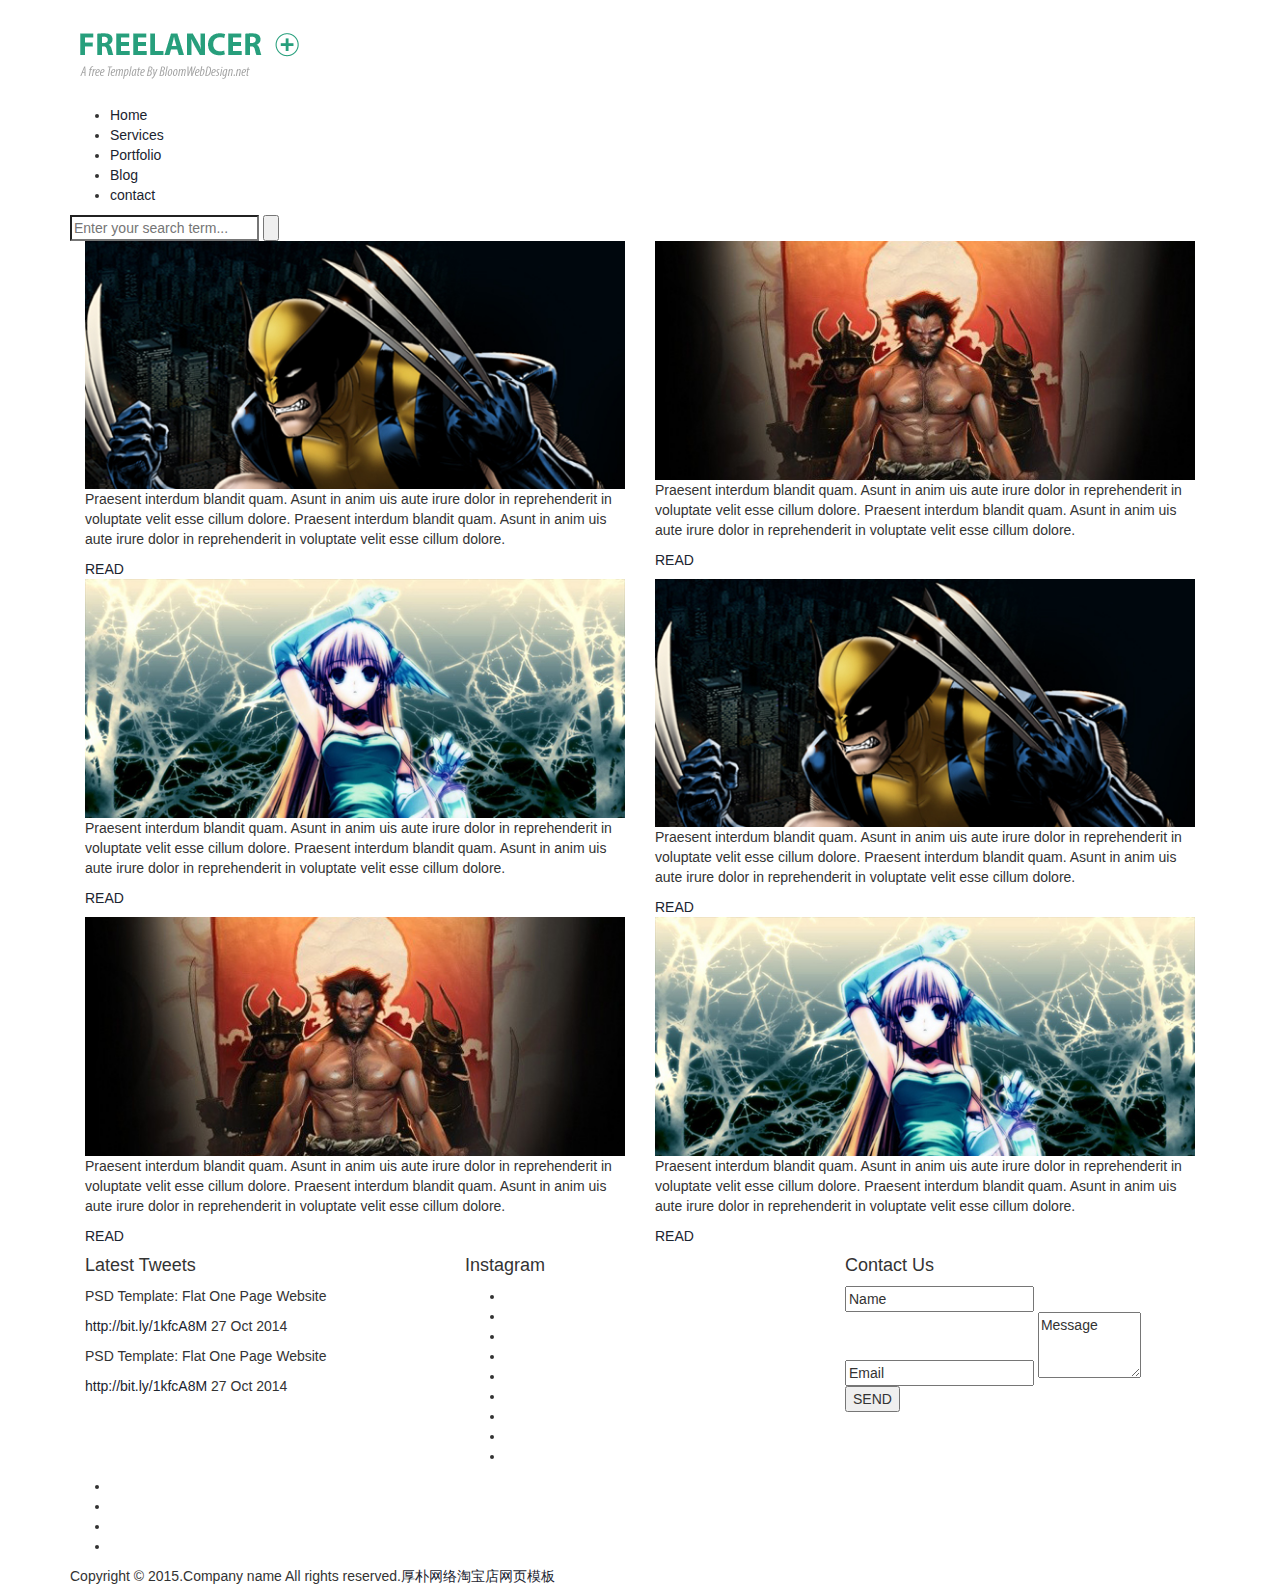
<file: blog.html>
<!DOCTYPE html>
<html>
<head>
<title>Blog</title>
<link href="css/bootstrap.css" rel="stylesheet" type="text/css" media="all" />
<!-- jQuery (necessary for Bootstrap's JavaScript plugins) -->
<script src="js/jquery.min.js"></script>
<!-- Custom Theme files -->
<!--theme-style-->
<link href="css/style.css" rel="stylesheet" type="text/css" media="all" />	
<!--//theme-style-->
<meta name="viewport" content="width=device-width, initial-scale=1">
<meta http-equiv="Content-Type" content="text/html; charset=utf-8" />
<meta name="keywords" content="v Responsive web template, Bootstrap Web Templates, Flat Web Templates, Andriod Compatible web template, 
Smartphone Compatible web template, free webdesigns for Nokia, Samsung, LG, SonyErricsson, Motorola web design" />
<script type="application/x-javascript"> addEventListener("load", function() { setTimeout(hideURLbar, 0); }, false); function hideURLbar(){ window.scrollTo(0,1); } </script>
<!--fonts-->
<link href='#css?family=Open+Sans:400,300,600,700,800' rel='stylesheet' type='text/css'>
<link href='#css?family=PT+Sans+Narrow:400,700' rel='stylesheet' type='text/css'>
<!--//fonts-->
<script type="text/javascript" src="js/move-top.js"></script>
<script type="text/javascript" src="js/easing.js"></script>
				<script type="text/javascript">
					jQuery(document).ready(function($) {
						$(".scroll").click(function(event){		
							event.preventDefault();
							$('html,body').animate({scrollTop:$(this.hash).offset().top},1000);
						});
					});
					</script>

</head>
<body>
<!--header-->
	<div class="header">
		<div class="container">	
			<div class="logo">
				<h1><a href="index.html"><img src="images/logo.png" alt=""></a></h1>
			</div>
			<div class="header-bottom">
				<div class="top-nav">
					<span class="menu"> </span>
					<ul>
						<li  ><a href="index.html" >Home</a></li>
						<li><a href="index.html"> Services</a></li>
						<li><a href="index.html" >Portfolio </a></li>
						<li><a href="blog.html" >Blog</a></li>
						<li><a href="contact.html" >contact</a></li>
					</ul>
					<!--script-->
				<script>
					$("span.menu").click(function(){
						$(".top-nav ul").slideToggle(500, function(){
						});
					});
			</script>
				</div>
				 <!-- start search-->
			<div class="search-box">
			   <div id="sb-search" class="sb-search">
				  <form>
					 <input class="sb-search-input" placeholder="Enter your search term..." type="search" name="search" id="search">
					 <input class="sb-search-submit" type="submit" value="">
					 <span class="sb-icon-search"> </span>
				  </form>
			    </div>
			 </div>
			 <!----search-scripts---->
			 <script src="js/classie.js"></script>
			 <script src="js/uisearch.js"></script>
			   <script>
				 new UISearch( document.getElementById( 'sb-search' ) );
			   </script>
				<!----//search-scripts---->
			
			<div class="clearfix"> </div>
		</div>
		<div class="clearfix"> </div>
		</div>
	</div>
	<!---->
	<div class="container">
		<div class="blog">
			<div class="top-blog">
				<div class="col-md-6 blog-top">
					<a href="single.html"><img class="img-responsive" src="images/b1.jpg" alt=" "></a>
					<p>Praesent interdum blandit quam. Asunt in anim uis aute irure dolor in reprehenderit in voluptate velit esse cillum dolore.
					Praesent interdum blandit quam. Asunt in anim uis aute irure dolor in reprehenderit in voluptate velit esse cillum dolore.</p>
					<a href="single.html" class="read">READ</a>
				</div>
							<div class="col-md-6 blog-top">
					<a href="single.html"><img class="img-responsive" src="images/b2.jpg" alt=" "></a>
					<p>Praesent interdum blandit quam. Asunt in anim uis aute irure dolor in reprehenderit in voluptate velit esse cillum dolore.
					Praesent interdum blandit quam. Asunt in anim uis aute irure dolor in reprehenderit in voluptate velit esse cillum dolore.</p>
					<a href="single.html" class="read">READ</a>
				</div>
			<div class="clearfix"> </div>
		</div>
			<div class="top-blog">
				<div class="col-md-6 blog-top">
					<a href="single.html"><img class="img-responsive" src="images/b3.jpg" alt=" "></a>
					<p>Praesent interdum blandit quam. Asunt in anim uis aute irure dolor in reprehenderit in voluptate velit esse cillum dolore.
					Praesent interdum blandit quam. Asunt in anim uis aute irure dolor in reprehenderit in voluptate velit esse cillum dolore.</p>
					<a href="single.html" class="read">READ</a>
				</div>
							<div class="col-md-6 blog-top">
					<a href="single.html"><img class="img-responsive" src="images/b1.jpg" alt=" "></a>
					<p>Praesent interdum blandit quam. Asunt in anim uis aute irure dolor in reprehenderit in voluptate velit esse cillum dolore.
					Praesent interdum blandit quam. Asunt in anim uis aute irure dolor in reprehenderit in voluptate velit esse cillum dolore.</p>
					<a href="single.html" class="read">READ</a>
				</div>
			<div class="clearfix"> </div>
		</div>
<div class="top-blog">
				<div class="col-md-6 blog-top">
					<a href="single.html"><img class="img-responsive" src="images/b2.jpg" alt=" "></a>
					<p>Praesent interdum blandit quam. Asunt in anim uis aute irure dolor in reprehenderit in voluptate velit esse cillum dolore.
					Praesent interdum blandit quam. Asunt in anim uis aute irure dolor in reprehenderit in voluptate velit esse cillum dolore.</p>
					<a href="single.html" class="read">READ</a>
				</div>
							<div class="col-md-6 blog-top">
					<a href="single.html"><img class="img-responsive" src="images/b3.jpg" alt=" "></a>
					<p>Praesent interdum blandit quam. Asunt in anim uis aute irure dolor in reprehenderit in voluptate velit esse cillum dolore.
					Praesent interdum blandit quam. Asunt in anim uis aute irure dolor in reprehenderit in voluptate velit esse cillum dolore.</p>
					<a href="single.html" class="read">READ</a>
				</div>
			<div class="clearfix"> </div>
		</div>		
	</div>
	</div>
	
			<!---->
			<div class="footer" >
			    <div class="container">
				<div class="footer-top" >
				<div class="col-md-4 twitter">
						
							<h4>Latest Tweets</h4>
							<div class="twitter-in">
								<p>PSD Template: Flat One Page Website <p>
								<a href="#" >http://bit.ly/1kfcA8M </a>
								<span>27 Oct 2014</span>
							</div>
							<div class="twitter-in">
								<p>PSD Template: Flat One Page Website <p>
								<a href="#" >http://bit.ly/1kfcA8M </a>
								<span>27 Oct 2014</span>
							</div>
						</div>
					
				    <div class="col-md-4 twitter">
				
						   <h4>Instagram</h4>
						   <ul class="box-in">
							<li><a href="#"></a></li>
							<li><a href="#"></a></li>
							<li><a href="#"></a></li>
							<li><a href="#"></a></li>
							<li><a href="#"></a></li>
							<li><a href="#"></a></li>
							<li><a href="#"></a></li>
							<li><a href="#"></a></li>
							<li><a href="#"></a></li>
							
						   </ul>
						</div>
					
					<div class="col-md-4 twitter">
						<h4>Contact Us</h4>
							<div class="contact">
								<form>
									<input type="text" class="text" value="Name" onfocus="this.value = '';" onblur="if (this.value == '') {this.value = 'Name';}">
									<input type="text" class="text" value="Email " onfocus="this.value = '';" onblur="if (this.value == '') {this.value = 'Email ';}">
									<textarea cols="10" rows="3" value="Message" onfocus="this.value = '';" onblur="if (this.value == '') {this.value = 'Message';}">Message</textarea>
								</form>
								<div class="submit">
									<form>
										<input type="submit" value="SEND">
									</form>
								</div>
									<div class="clearfix"></div>
                            </div>
					</div>
					
						<div class="clearfix"></div>
						</div>
			<div class="footer-bottom">
				<ul class="social">
					<li><a href="#"><i> </i></a></li>						
					<li><a href="#"><i class="facebook"> </i></a></li>
					<li><a href="#"><i class="html"> </i></a></li>
					<li><a href="#"><i class="dot"> </i></a></li>
				</ul>
				<p class="footer-class">Copyright &copy; 2015.Company name All rights reserved.<a target="_blank" href="http://guantaow.taobao.com/">厚朴网络淘宝店</a><a target="_blank" href="http://www.moobnn.com">网页模板</a></p>
				<div class="clearfix"></div>
			</div>						
		</div>
	</div>
</body>
</html>
</file>
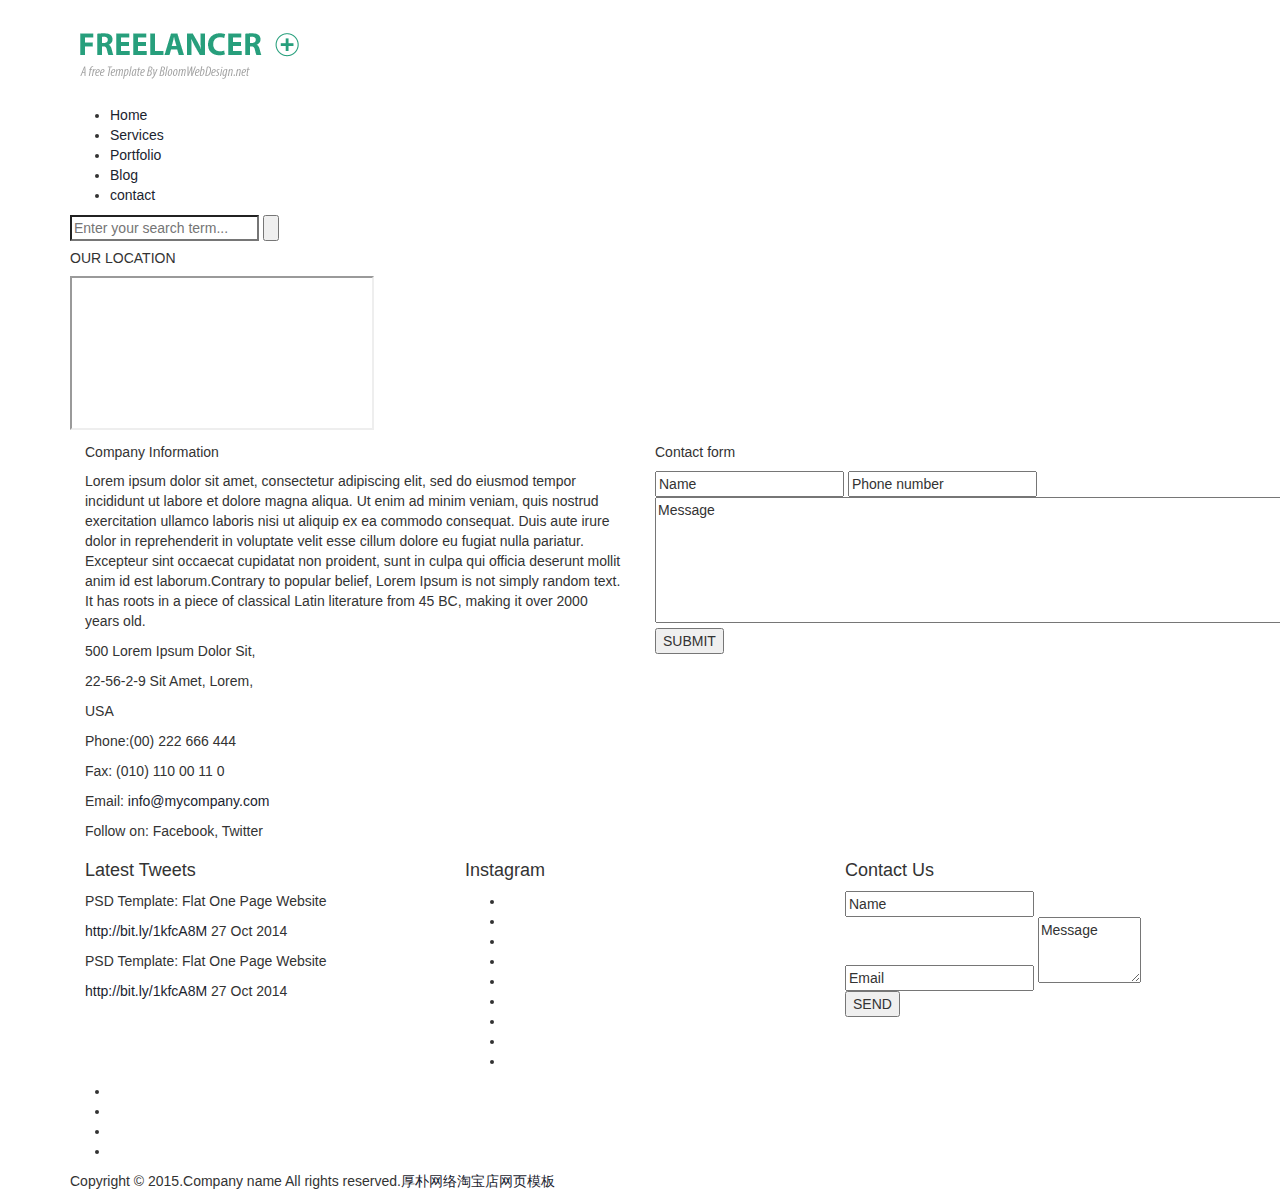
<file: contact.html>
<!DOCTYPE html>
<html>
<head>
<title>Contact</title>
<link href="css/bootstrap.css" rel="stylesheet" type="text/css" media="all" />
<!-- jQuery (necessary for Bootstrap's JavaScript plugins) -->
<script src="js/jquery.min.js"></script>
<!-- Custom Theme files -->
<!--theme-style-->
<link href="css/style.css" rel="stylesheet" type="text/css" media="all" />	
<!--//theme-style-->
<meta name="viewport" content="width=device-width, initial-scale=1">
<meta http-equiv="Content-Type" content="text/html; charset=utf-8" />
<meta name="keywords" content="Freelancer-plus Responsive web template, Bootstrap Web Templates, Flat Web Templates, Andriod Compatible web template, 
Smartphone Compatible web template, free webdesigns for Nokia, Samsung, LG, SonyErricsson, Motorola web design" />
<script type="application/x-javascript"> addEventListener("load", function() { setTimeout(hideURLbar, 0); }, false); function hideURLbar(){ window.scrollTo(0,1); } </script>
<!--fonts-->
<link href='#css?family=Open+Sans:400,300,600,700,800' rel='stylesheet' type='text/css'>
<link href='#css?family=PT+Sans+Narrow:400,700' rel='stylesheet' type='text/css'>
<!--//fonts-->
<script type="text/javascript" src="js/move-top.js"></script>
<script type="text/javascript" src="js/easing.js"></script>
				<script type="text/javascript">
					jQuery(document).ready(function($) {
						$(".scroll").click(function(event){		
							event.preventDefault();
							$('html,body').animate({scrollTop:$(this.hash).offset().top},1000);
						});
					});
					</script>

</head>
<body>
<!--header-->
	<div class="header">
		<div class="container">	
			<div class="logo">
				<h1><a href="index.html"><img src="images/logo.png" alt=""></a></h1>
			</div>
			<div class="header-bottom">
				<div class="top-nav">
					<span class="menu"> </span>
					<ul>
						<li  ><a href="index.html" >Home</a></li>
						<li><a href="index.html" > Services</a></li>
						<li><a href="index.html" >Portfolio </a></li>
						<li><a href="blog.html" >Blog</a></li>
						<li><a href="contact.html" >contact</a></li>
					</ul>
					<!--script-->
				<script>
					$("span.menu").click(function(){
						$(".top-nav ul").slideToggle(500, function(){
						});
					});
			</script>
				</div>
				 <!-- start search-->
			<div class="search-box">
			   <div id="sb-search" class="sb-search">
				  <form>
					 <input class="sb-search-input" placeholder="Enter your search term..." type="search" name="search" id="search">
					 <input class="sb-search-submit" type="submit" value="">
					 <span class="sb-icon-search"> </span>
				  </form>
			    </div>
			 </div>
			 <!----search-scripts---->
			 <script src="js/classie.js"></script>
			 <script src="js/uisearch.js"></script>
			   <script>
				 new UISearch( document.getElementById( 'sb-search' ) );
			   </script>
				<!----//search-scripts---->
			
			<div class="clearfix"> </div>
		</div>
		<div class="clearfix"> </div>
		</div>
	</div>
	<!---->
	<div class="container">
		<div class="contact-page">
		<div class=" map">
			<h5>OUR LOCATION</h5>
				<iframe src="https://www.google.com/maps/embed?pb=!1m18!1m12!1m3!1d37494223.23909492!2d103!3d55!2m3!1f0!2f0!3f0!3m2!1i1024!2i768!4f13.1!3m3!1m2!1s0x453c569a896724fb%3A0x1409fdf86611f613!2sRussia!5e0!3m2!1sen!2sin!4v1415776049771"></iframe>
			</div>
			<div class="contact-non">
					<div class="col-md-6 contact-inline">
				     	<h5>Company Information</h5>
						<p class="info">Lorem ipsum dolor sit amet, consectetur adipiscing elit, sed do eiusmod tempor incididunt ut labore et dolore magna aliqua. Ut enim ad minim veniam, quis nostrud exercitation ullamco laboris nisi ut aliquip ex ea commodo consequat. Duis aute irure dolor in reprehenderit in voluptate velit esse cillum dolore eu fugiat nulla pariatur. Excepteur sint
occaecat cupidatat non proident, sunt in culpa qui officia deserunt mollit anim id est laborum.Contrary to popular belief, Lorem Ipsum is not simply random text. It has roots in a piece of classical Latin literature from 45 BC, making it over 2000 years old.						</p>
						    	<p>500 Lorem Ipsum Dolor Sit,</p>
						   		<p>22-56-2-9 Sit Amet, Lorem,</p>
						   		<p>USA</p>
				   		<p>Phone:(00) 222 666 444</p>
				   		<p>Fax: (010) 110 00 11 0</p>
				 	 	 <p>Email: <a href="mailto:info@mycompany.com">info@mycompany.com</a></p>
				   		<p>Follow on: <span>Facebook</span>, <span>Twitter</span></p>
				    </div>
					<div class="col-md-6 contact-grid">
					<h5>Contact form</h5>
					<form>						
						<input type="text" value="Name" onfocus="this.value='';" onblur="if (this.value == '') {this.value ='Name';}">
						<input type="text" value="Phone number" onfocus="this.value='';" onblur="if (this.value == '') {this.value ='Phone number';}">					
						<textarea cols="77" rows="6" value="" onfocus="this.value='';" onblur="if (this.value == '') {this.value = 'Message';}">Message</textarea>
						<div class="send-in">
							<input type="submit" value="SUBMIT">
						</div>
					</form>
				</div>
					<div class="clearfix"> </div>
			</div>
		</div>
	</div>
	
			<!---->
			<div class="footer" >
			    <div class="container">
				<div class="footer-top" >
				<div class="col-md-4 twitter">
						
							<h4>Latest Tweets</h4>
							<div class="twitter-in">
								<p>PSD Template: Flat One Page Website <p>
								<a href="#" >http://bit.ly/1kfcA8M </a>
								<span>27 Oct 2014</span>
							</div>
							<div class="twitter-in">
								<p>PSD Template: Flat One Page Website <p>
								<a href="#" >http://bit.ly/1kfcA8M </a>
								<span>27 Oct 2014</span>
							</div>
						</div>
					
				    <div class="col-md-4 twitter">
				
						   <h4>Instagram</h4>
						   <ul class="box-in">
							<li><a href="#"></a></li>
							<li><a href="#"></a></li>
							<li><a href="#"></a></li>
							<li><a href="#"></a></li>
							<li><a href="#"></a></li>
							<li><a href="#"></a></li>
							<li><a href="#"></a></li>
							<li><a href="#"></a></li>
							<li><a href="#"></a></li>
							
						   </ul>
						</div>
					
					<div class="col-md-4 twitter">
						<h4>Contact Us</h4>
							<div class="contact">
								<form>
									<input type="text" class="text" value="Name" onfocus="this.value = '';" onblur="if (this.value == '') {this.value = 'Name';}">
									<input type="text" class="text" value="Email " onfocus="this.value = '';" onblur="if (this.value == '') {this.value = 'Email ';}">
									<textarea cols="10" rows="3" value="Message" onfocus="this.value = '';" onblur="if (this.value == '') {this.value = 'Message';}">Message</textarea>
								</form>
								<div class="submit">
									<form>
										<input type="submit" value="SEND">
									</form>
								</div>
									<div class="clearfix"></div>
                            </div>
					</div>
					
						<div class="clearfix"></div>
						</div>
			<div class="footer-bottom">
				<ul class="social">
					<li><a href="#"><i> </i></a></li>						
					<li><a href="#"><i class="facebook"> </i></a></li>
					<li><a href="#"><i class="html"> </i></a></li>
					<li><a href="#"><i class="dot"> </i></a></li>
				</ul>
				<p class="footer-class">Copyright &copy; 2015.Company name All rights reserved.<a target="_blank" href="http://guantaow.taobao.com/">厚朴网络淘宝店</a><a target="_blank" href="http://www.moobnn.com">网页模板</a></p>
				<div class="clearfix"></div>
			</div>						
		</div>
	</div>
</body>
</html>
</file>
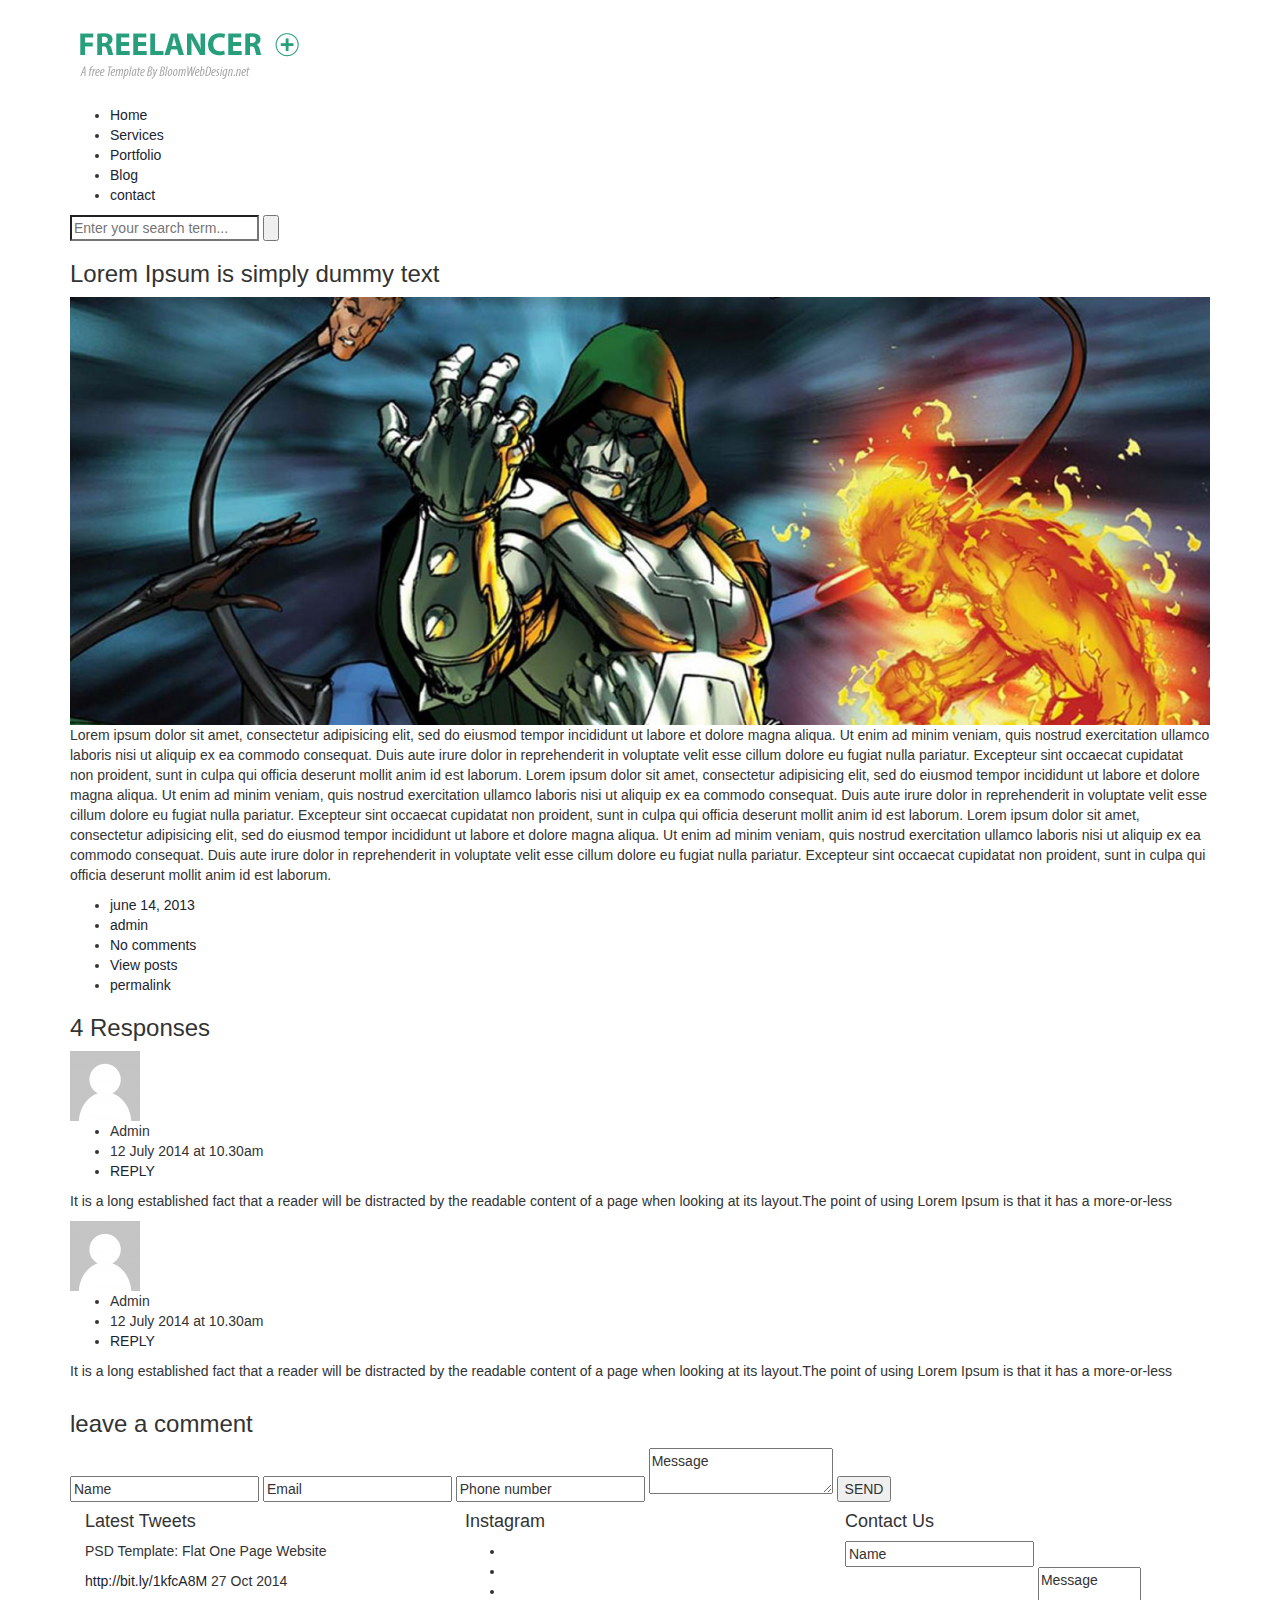
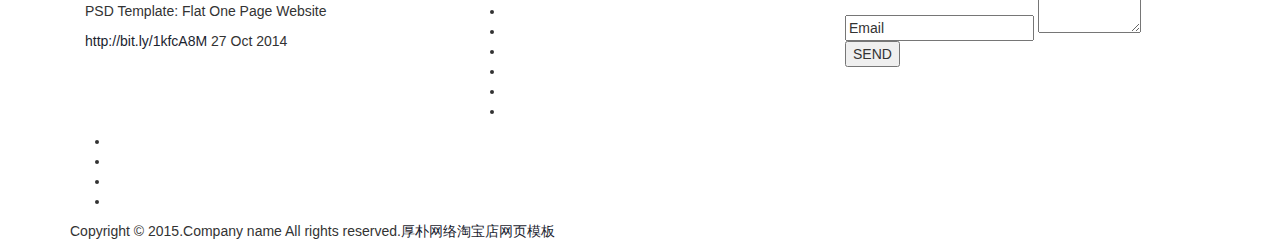
<file: single.html>
<!DOCTYPE html>
<html>
<head>
<title>Single</title>
<link href="css/bootstrap.css" rel="stylesheet" type="text/css" media="all" />
<!-- jQuery (necessary for Bootstrap's JavaScript plugins) -->
<script src="js/jquery.min.js"></script>
<!-- Custom Theme files -->
<!--theme-style-->
<link href="css/style.css" rel="stylesheet" type="text/css" media="all" />	
<!--//theme-style-->
<meta name="viewport" content="width=device-width, initial-scale=1">
<meta http-equiv="Content-Type" content="text/html; charset=utf-8" />
<meta name="keywords" content="Freelancer-plus Responsive web template, Bootstrap Web Templates, Flat Web Templates, Andriod Compatible web template, 
Smartphone Compatible web template, free webdesigns for Nokia, Samsung, LG, SonyErricsson, Motorola web design" />
<script type="application/x-javascript"> addEventListener("load", function() { setTimeout(hideURLbar, 0); }, false); function hideURLbar(){ window.scrollTo(0,1); } </script>
<!--fonts-->
<link href='#css?family=Open+Sans:400,300,600,700,800' rel='stylesheet' type='text/css'>
<link href='#css?family=PT+Sans+Narrow:400,700' rel='stylesheet' type='text/css'>
<!--//fonts-->
<script type="text/javascript" src="js/move-top.js"></script>
<script type="text/javascript" src="js/easing.js"></script>
				<script type="text/javascript">
					jQuery(document).ready(function($) {
						$(".scroll").click(function(event){		
							event.preventDefault();
							$('html,body').animate({scrollTop:$(this.hash).offset().top},1000);
						});
					});
					</script>

</head>
<body>
<!--header-->
	<div class="header">
		<div class="container">	
			<div class="logo">
				<h1><a href="index.html"><img src="images/logo.png" alt=""></a></h1>
			</div>
			<div class="header-bottom">
				<div class="top-nav">
					<span class="menu"> </span>
					<ul>
						<li  ><a href="index.html" >Home</a></li>
						<li><a href="index.html" > Services</a></li>
						<li><a href="index.html" >Portfolio </a></li>
						<li><a href="blog.html" >Blog</a></li>
						<li><a href="contact.html" >contact</a></li>
					</ul>
					<!--script-->
				<script>
					$("span.menu").click(function(){
						$(".top-nav ul").slideToggle(500, function(){
						});
					});
			</script>
				</div>
				 <!-- start search-->
			<div class="search-box">
			   <div id="sb-search" class="sb-search">
				  <form>
					 <input class="sb-search-input" placeholder="Enter your search term..." type="search" name="search" id="search">
					 <input class="sb-search-submit" type="submit" value="">
					 <span class="sb-icon-search"> </span>
				  </form>
			    </div>
			 </div>
			 <!----search-scripts---->
			 <script src="js/classie.js"></script>
			 <script src="js/uisearch.js"></script>
			   <script>
				 new UISearch( document.getElementById( 'sb-search' ) );
			   </script>
				<!----//search-scripts---->
			
			<div class="clearfix"> </div>
		</div>
		<div class="clearfix"> </div>
		</div>
	</div>
	<!---->
				<div class="container">
		
						<div class="single-page-artical">
								<div class="artical-content">
									<h3>Lorem Ipsum is simply dummy text</h3>
									<img class="img-responsive" src="images/sin.jpg" title="banner1">
									<p>Lorem ipsum dolor sit amet, consectetur adipisicing elit, sed do eiusmod tempor incididunt ut labore et dolore magna aliqua. Ut enim ad minim veniam, quis nostrud exercitation ullamco laboris nisi ut aliquip ex ea commodo consequat. Duis aute irure dolor in reprehenderit in voluptate velit esse cillum dolore eu fugiat nulla pariatur. Excepteur sint occaecat cupidatat non proident, sunt in culpa qui officia deserunt mollit anim id est laborum.
									Lorem ipsum dolor sit amet, consectetur adipisicing elit, sed do eiusmod tempor incididunt ut labore et dolore magna aliqua. Ut enim ad minim veniam, quis nostrud exercitation ullamco laboris nisi ut aliquip ex ea commodo consequat. Duis aute irure dolor in reprehenderit in voluptate velit esse cillum dolore eu fugiat nulla pariatur. Excepteur sint occaecat cupidatat non proident, sunt in culpa qui officia deserunt mollit anim id est laborum.
								 Lorem ipsum dolor sit amet, consectetur adipisicing elit, sed do eiusmod tempor incididunt ut labore et dolore magna aliqua. Ut enim ad minim veniam, quis nostrud exercitation ullamco laboris nisi ut aliquip ex ea commodo consequat. Duis aute irure dolor in reprehenderit in voluptate velit esse cillum dolore eu fugiat nulla pariatur. Excepteur sint occaecat cupidatat non proident, sunt in culpa qui officia deserunt mollit anim id est laborum.</p>
								    </div>
								    <div class="artical-links">
		  						 	<ul>
		  						 		<li><a href="#"><small> </small><span>june 14, 2013</span></a></li>
		  						 		<li><a href="#"><small class="admin"> </small><span>admin</span></a></li>
		  						 		<li><a href="#"><small class="no"> </small><span>No comments</span></a></li>
		  						 		<li><a href="#"><small class="posts"> </small><span>View posts</span></a></li>
		  						 		<li><a href="#"><small class="link"> </small><span>permalink</span></a></li>
		  						 	</ul>
		  						 </div>
								 <div class="comment-grid-top">
			<h3>4 Responses</h3>
			<div class="comments-top-top">
				<div class="top-comment-left">
					<img class="img-responsive" src="images/co.png" alt="">
				</div>
				<div class="top-comment-right">
					<ul>
						<li><span class="left-at"> Admin</span></li>
						<li><span class="right-at">12 July 2014 at 10.30am</span></li>
						<li><a class="reply" href="#">REPLY</a></li>
					</ul>
				<p>It is a long established fact that a reader will be distracted by the readable content of a page when looking at its layout.The point of using Lorem Ipsum is that it has a more-or-less </p>
				</div>
				<div class="clearfix"> </div>
			</div>
			<div class="comments-top-top top-grid-comment">
				<div class="top-comment-left">
					<img class="img-responsive" src="images/co.png" alt="">
				</div>
				<div class="top-comment-right">
					<ul>
						<li><span class="left-at"> Admin</span></li>
						<li><span class="right-at">12 July 2014 at 10.30am</span></li>
						<li><a class="reply" href="#">REPLY</a></li>
					</ul>
				<p>It is a long established fact that a reader will be distracted by the readable content of a page when looking at its layout.The point of using Lorem Ipsum is that it has a more-or-less </p>
				</div>
				<div class="clearfix"> </div>
			</div>
			
			
		</div>
		  						
		  						 <div class="artical-commentbox">
		  						 	<h3>leave a comment</h3>
		  						 	<div class="table-form">
									<form>
										<input type="text" class="textbox" value="Name" onfocus="this.value = '';" onblur="if (this.value == '') {this.value = 'Name';}">
										<input type="text" class="textbox" value="Email" onfocus="this.value = '';" onblur="if (this.value == '') {this.value = 'Email';}">
										<input type="text" class="textbox" value="Phone number" onfocus="this.value = '';" onblur="if (this.value == '') {this.value = 'Phone number';}">
										<textarea value="Message:" onfocus="this.value = '';" onblur="if (this.value == '') {this.value = 'Message';}">Message</textarea>	
									<input type="submit" value="SEND">
									</form>
									
								</div>
		  						 </div>
								
							</div>
						<div class="clearfix"> </div>
					</div>
				<!---End-blog----->
			<!---->
			<div class="footer" >
			    <div class="container">
				<div class="footer-top" >
				<div class="col-md-4 twitter">
						
							<h4>Latest Tweets</h4>
							<div class="twitter-in">
								<p>PSD Template: Flat One Page Website <p>
								<a href="#" >http://bit.ly/1kfcA8M </a>
								<span>27 Oct 2014</span>
							</div>
							<div class="twitter-in">
								<p>PSD Template: Flat One Page Website <p>
								<a href="#" >http://bit.ly/1kfcA8M </a>
								<span>27 Oct 2014</span>
							</div>
						</div>
					
				    <div class="col-md-4 twitter">
				
						   <h4>Instagram</h4>
						   <ul class="box-in">
							<li><a href="#"></a></li>
							<li><a href="#"></a></li>
							<li><a href="#"></a></li>
							<li><a href="#"></a></li>
							<li><a href="#"></a></li>
							<li><a href="#"></a></li>
							<li><a href="#"></a></li>
							<li><a href="#"></a></li>
							<li><a href="#"></a></li>
							
						   </ul>
						</div>
					
					<div class="col-md-4 twitter">
						<h4>Contact Us</h4>
							<div class="contact">
								<form>
									<input type="text" class="text" value="Name" onfocus="this.value = '';" onblur="if (this.value == '') {this.value = 'Name';}">
									<input type="text" class="text" value="Email " onfocus="this.value = '';" onblur="if (this.value == '') {this.value = 'Email ';}">
									<textarea cols="10" rows="3" value="Message" onfocus="this.value = '';" onblur="if (this.value == '') {this.value = 'Message';}">Message</textarea>
								</form>
								<div class="submit">
									<form>
										<input type="submit" value="SEND">
									</form>
								</div>
									<div class="clearfix"></div>
                            </div>
					</div>
					
						<div class="clearfix"></div>
						</div>
			<div class="footer-bottom">
				<ul class="social">
					<li><a href="#"><i> </i></a></li>						
					<li><a href="#"><i class="facebook"> </i></a></li>
					<li><a href="#"><i class="html"> </i></a></li>
					<li><a href="#"><i class="dot"> </i></a></li>
				</ul>
				<p class="footer-class">Copyright &copy; 2015.Company name All rights reserved.<a target="_blank" href="http://guantaow.taobao.com/">厚朴网络淘宝店</a><a target="_blank" href="http://www.moobnn.com">网页模板</a></p>
				<div class="clearfix"></div>
			</div>						
		</div>
	</div>
</body>
</html>
</file>
<file: css/style.css>
body {
  margin: 0;
  padding: 0;
  overflow: hidden;
}

#bg {
  position: fixed;
  top: 0;
  left: 0;
  width: 100%;
  height: 100%;
  z-index: -1;
}

#welcome {
  position: absolute;
  top: 50%;
  left: 50%;
  transform: translate(-50%, -50%);
  text-align: center;
  font-size: 6vw;
  font-family: 'Comic Sans MS', cursive, sans-serif;
  text-shadow: 2px 2px 5px rgba(0, 0, 0, 0.5);
}

#welcome div:first-child {
  margin-bottom: 10px;
}
</file>
